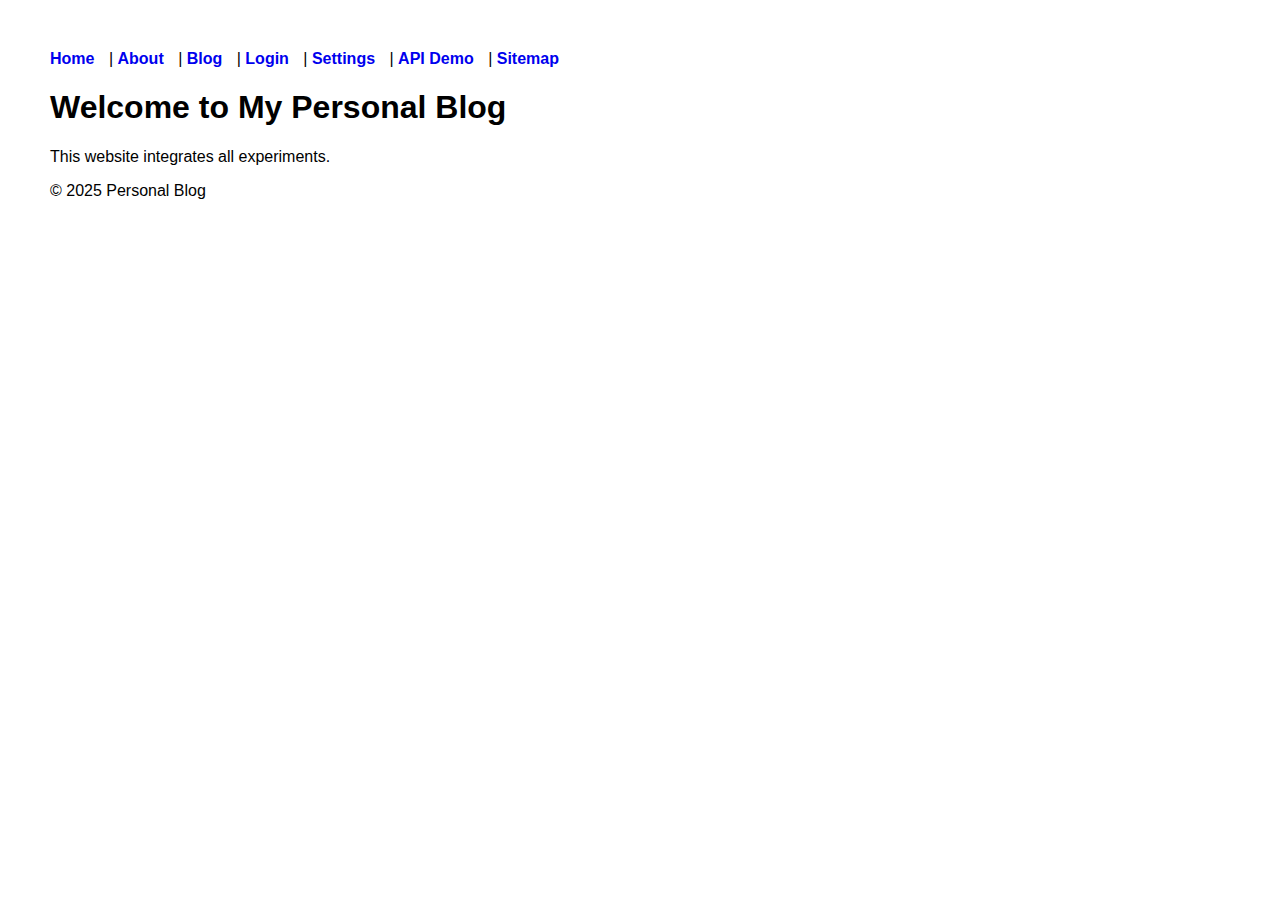
<file: src/html/index.html>
<!DOCTYPE html>
<html lang="en">
<head>
  <meta charset="UTF-8">
  <title>Personal Blog</title>
  <link rel="stylesheet" href="../css/style.css">
</head>
<body>

<header>
    <nav>
        <a href="index.html">Home</a> |
        <a href="about.html">About</a> |
        <a href="blog.html">Blog</a> |
        <a href="login.html">Login</a> |
        <a href="settings.html">Settings</a> |
        <a href="api.html">API Demo</a> |
        <a href="sitemap.html">Sitemap</a>
      </nav>
</header>

<h1>Welcome to My Personal Blog</h1>
<p>This website integrates all experiments.</p>

<footer>
  <p>© 2025 Personal Blog</p>
</footer>

<script src="../js/script.js"></script>
</body>
</html>
</file>
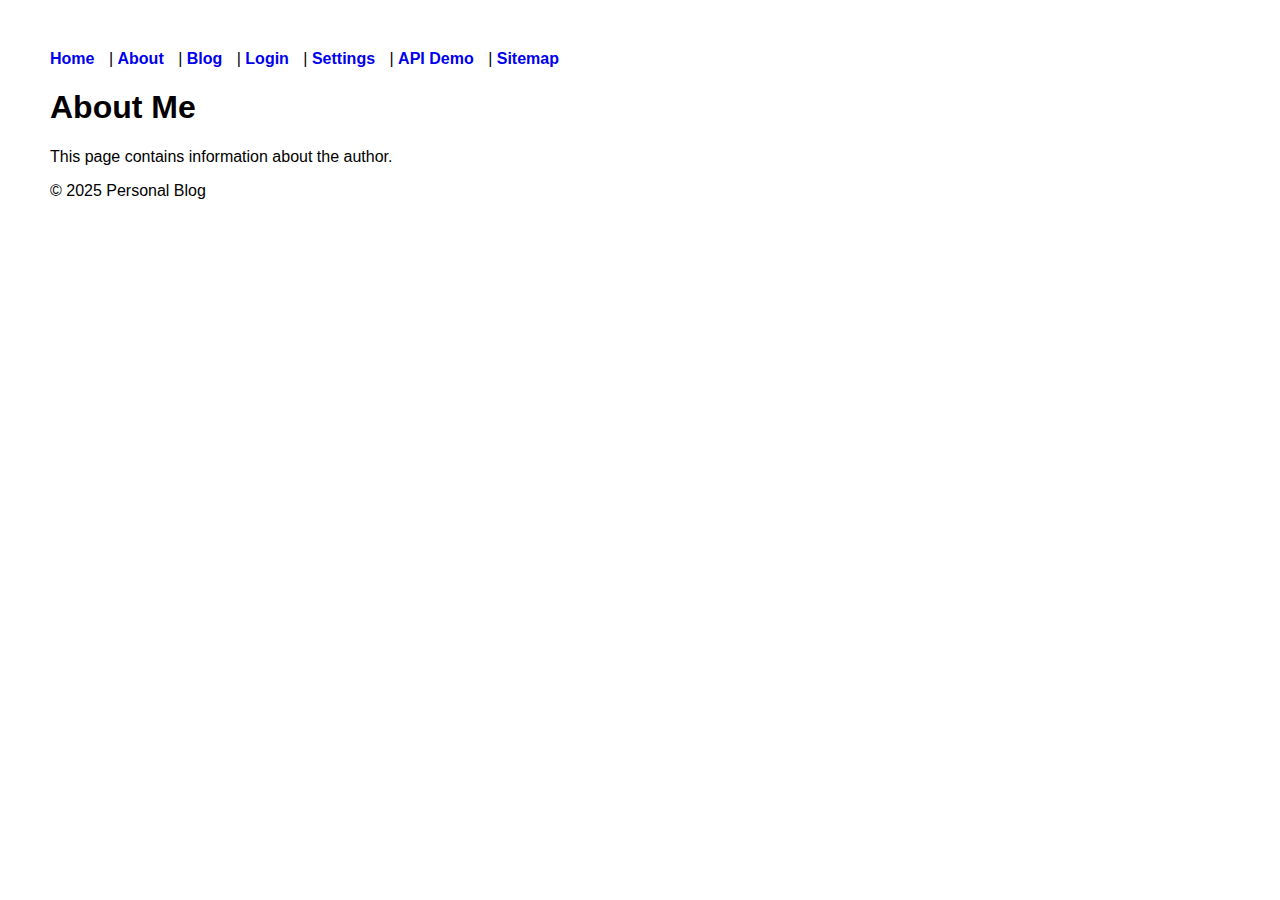
<file: src/html/about.html>
<!DOCTYPE html>
<html lang="en">
<head>
  <meta charset="UTF-8">
  <title>About</title>
  <link rel="stylesheet" href="../css/style.css">
</head>
<body>

<header>
    <nav>
        <a href="index.html">Home</a> |
        <a href="about.html">About</a> |
        <a href="blog.html">Blog</a> |
        <a href="login.html">Login</a> |
        <a href="settings.html">Settings</a> |
        <a href="api.html">API Demo</a> |
        <a href="sitemap.html">Sitemap</a>
      </nav>
</header>

<h1>About Me</h1>
<p>This page contains information about the author.</p>

<footer>
  <p>© 2025 Personal Blog</p>
</footer>

<script src="../js/script.js"></script>
</body>
</html>
</file>
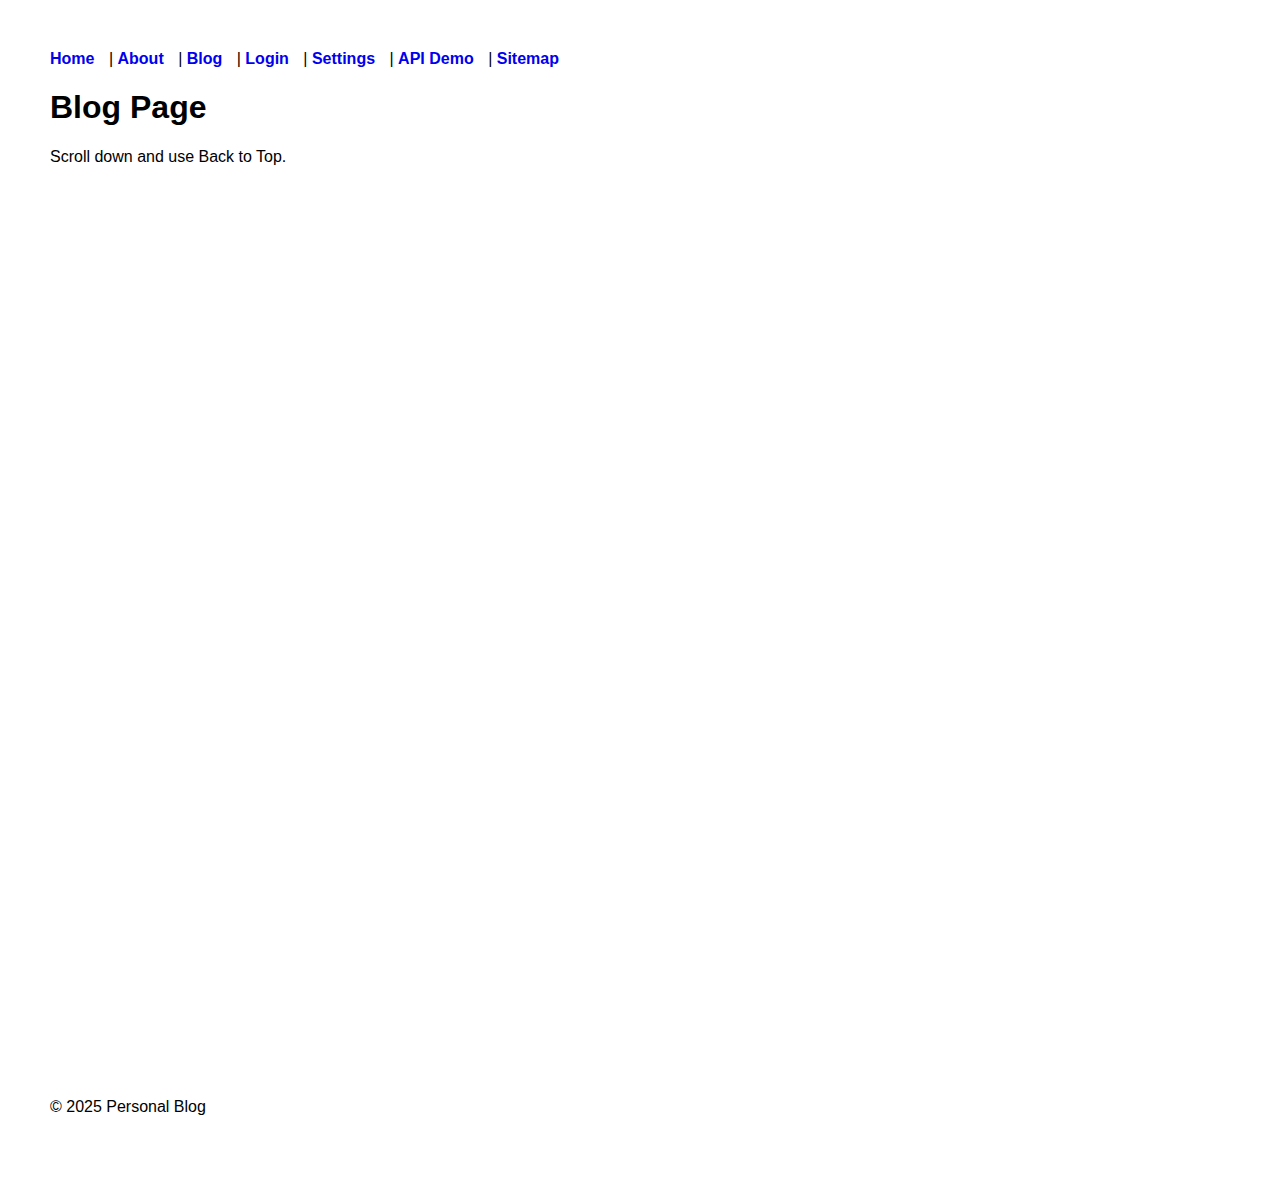
<file: src/html/blog.html>
<!DOCTYPE html>
<html lang="en">
<head>
  <meta charset="UTF-8">
  <title>Blog</title>
  <link rel="stylesheet" href="../css/style.css">
</head>
<body>
<header>
  <nav>
    <a href="index.html">Home</a> |
    <a href="about.html">About</a> |
    <a href="blog.html">Blog</a> |
    <a href="login.html">Login</a> |
    <a href="settings.html">Settings</a> |
    <a href="api.html">API Demo</a> |
    <a href="sitemap.html">Sitemap</a>
  </nav>
</header>
<h1>Blog Page</h1>
<p>Scroll down and use Back to Top.</p>
<div style="height:900px;"></div>
<button id="backToTopBtn" style="display:none; position:fixed; bottom:20px; right:20px;">
  Back to Top
</button>
<footer>
  <p>© 2025 Personal Blog</p>
</footer>
<script src="../js/script.js"></script>
</body>
</html>
</file>
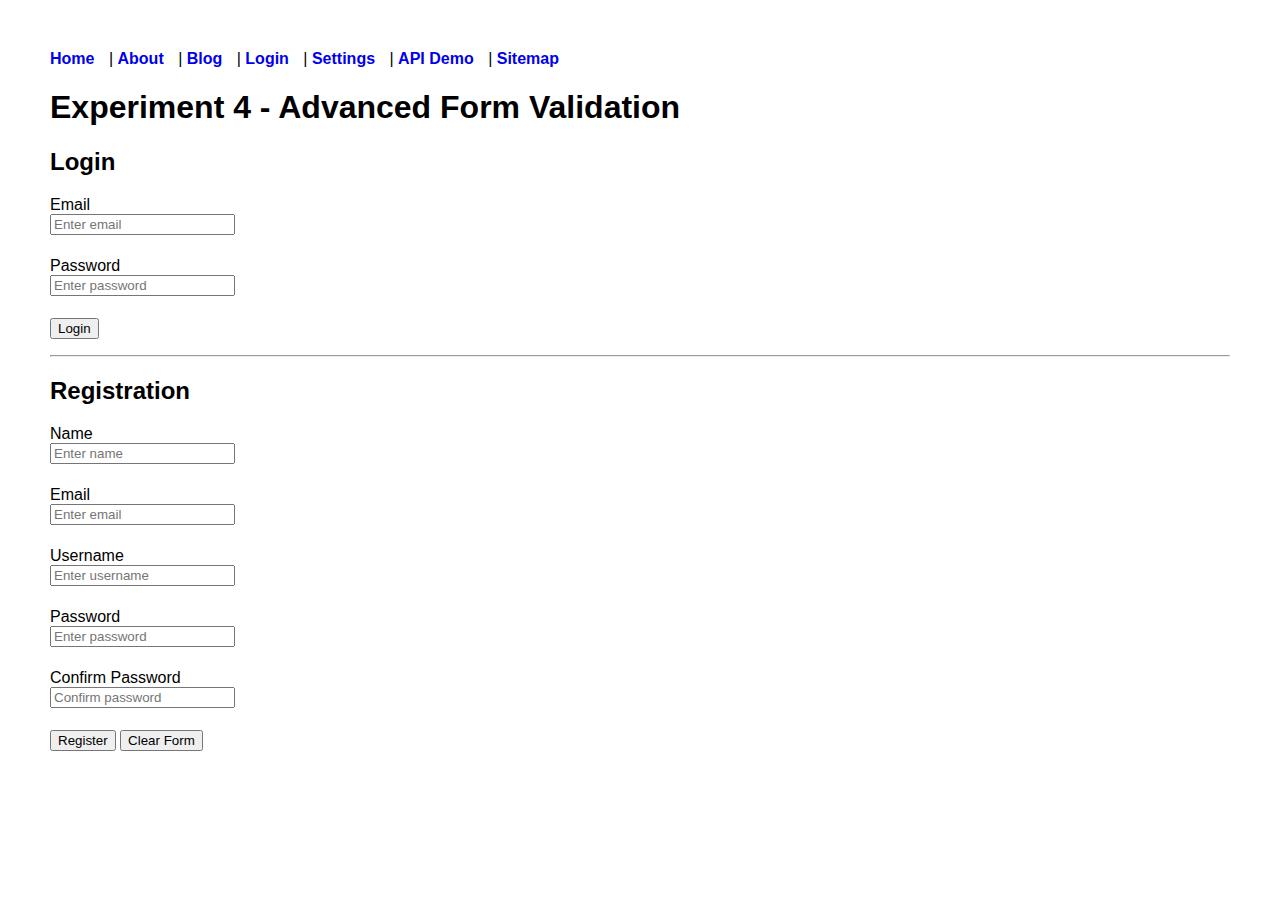
<file: src/html/login.html>
<!DOCTYPE html>
<html lang="en">
<head>
  <meta charset="UTF-8" />
  <title>Login</title>
  <link rel="stylesheet" href="../css/style.css" />
</head>
<body>
<header>
  <nav>
    <a href="index.html">Home</a> |
    <a href="about.html">About</a> |
    <a href="blog.html">Blog</a> |
    <a href="login.html">Login</a> |
    <a href="settings.html">Settings</a> |
    <a href="api.html">API Demo</a> |
    <a href="sitemap.html">Sitemap</a>
  </nav>
</header>
<h1>Experiment 4 - Advanced Form Validation</h1>
<section>
  <h2>Login</h2>
  <form id="loginForm" novalidate>
    <div>
      <label for="loginEmail">Email</label><br />
      <input type="text" id="loginEmail" placeholder="Enter email" />
      <div id="loginEmailError" class="error"></div>
    </div>
    <br />
    <div>
      <label for="loginPassword">Password</label><br />
      <input type="password" id="loginPassword" placeholder="Enter password" />
      <div id="loginPasswordError" class="error"></div>
    </div>
    <br />
    <button type="submit">Login</button>
  </form>
  <p id="loginSuccess" class="success"></p>
</section>
<hr />
<section>
  <h2>Registration</h2>
  <form id="regForm" novalidate>
    <div>
      <label for="regName">Name</label><br />
      <input type="text" id="regName" placeholder="Enter name" />
      <div id="regNameError" class="error"></div>
    </div>
    <br />
    <div>
      <label for="regEmail">Email</label><br />
      <input type="text" id="regEmail" placeholder="Enter email" />
      <div id="regEmailError" class="error"></div>
    </div>
    <br />
    <div>
      <label for="regUsername">Username</label><br />
      <input type="text" id="regUsername" placeholder="Enter username" />
      <div id="regUsernameError" class="error"></div>
    </div>
    <br />
    <div>
      <label for="regPassword">Password</label><br />
      <input type="password" id="regPassword" placeholder="Enter password" />
      <div id="regPasswordError" class="error"></div>
    </div>
    <br />
    <div>
      <label for="regConfirmPassword">Confirm Password</label><br />
      <input type="password" id="regConfirmPassword" placeholder="Confirm password" />
      <div id="regConfirmPasswordError" class="error"></div>
    </div>
    <br />
    <button type="submit">Register</button>
    <button type="button" id="clearBtn">Clear Form</button>
  </form>
  <p id="regSuccess" class="success"></p>
</section>
<script src="../js/experiment4.js"></script>
</body>
</html>
</file>
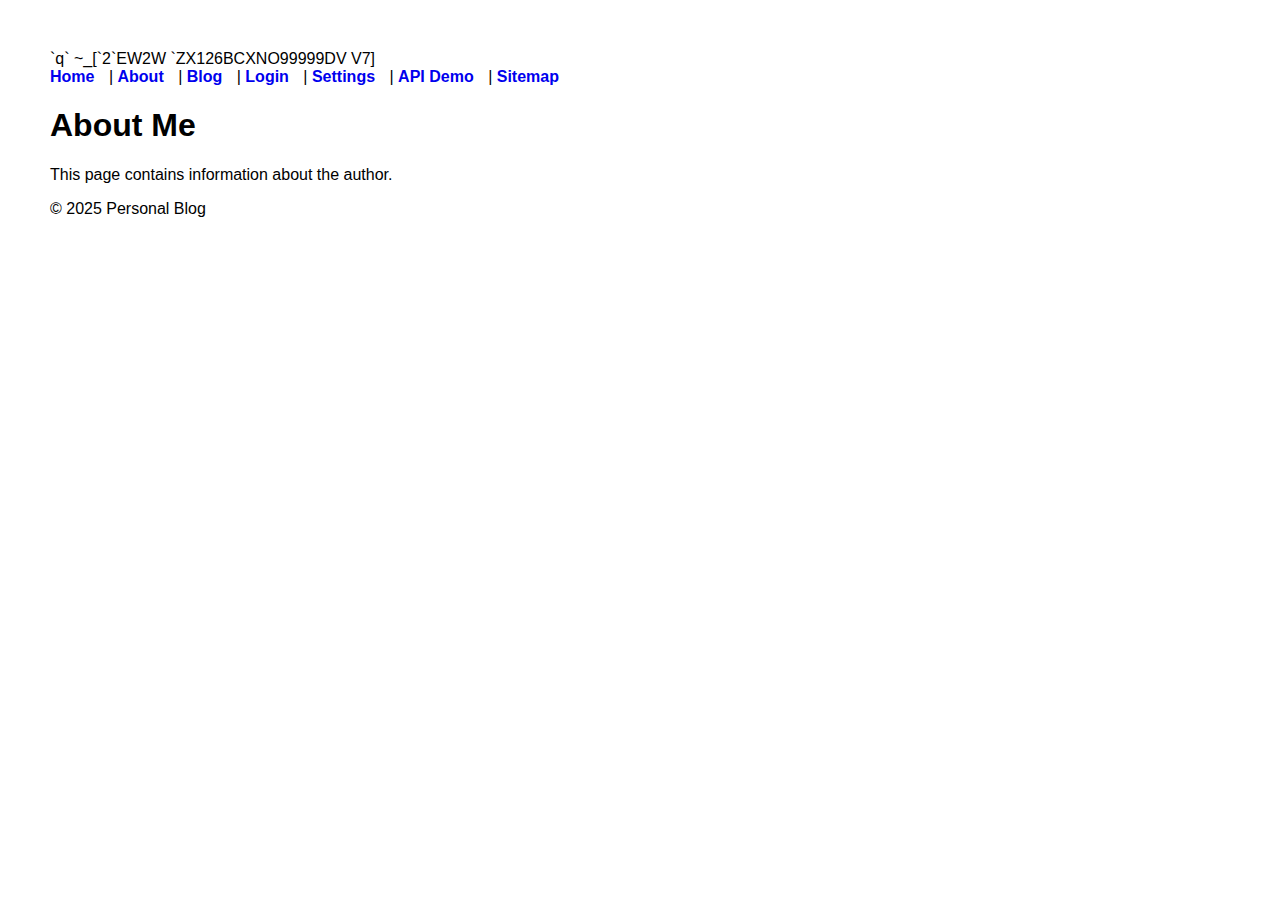
<file: src/html/personal blog.html>
<!DOCTYPE html>
<html lang="en">
<head>
  <meta charset="UTF-8">
  <title>About</title>
  <link rel="stylesheet" href="../css/style.css">
</head>
<body>
`q` ~_[`2`EW2W  `ZX126BCXNO99999DV     V7]
<header>
    <nav>
        <a href="index.html">Home</a> |
        <a href="about.html">About</a> |
        <a href="blog.html">Blog</a> |
        <a href="login.html">Login</a> |
        <a href="settings.html">Settings</a> |
        <a href="api.html">API Demo</a> |
        <a href="sitemap.html">Sitemap</a>
      </nav>
</header>

<h1>About Me</h1>
<p>This page contains information about the author.</p>

<footer>
  <p>© 2025 Personal Blog</p>
</footer>

<script src="../js/script.js"></script>
</body>
</html>
</file>
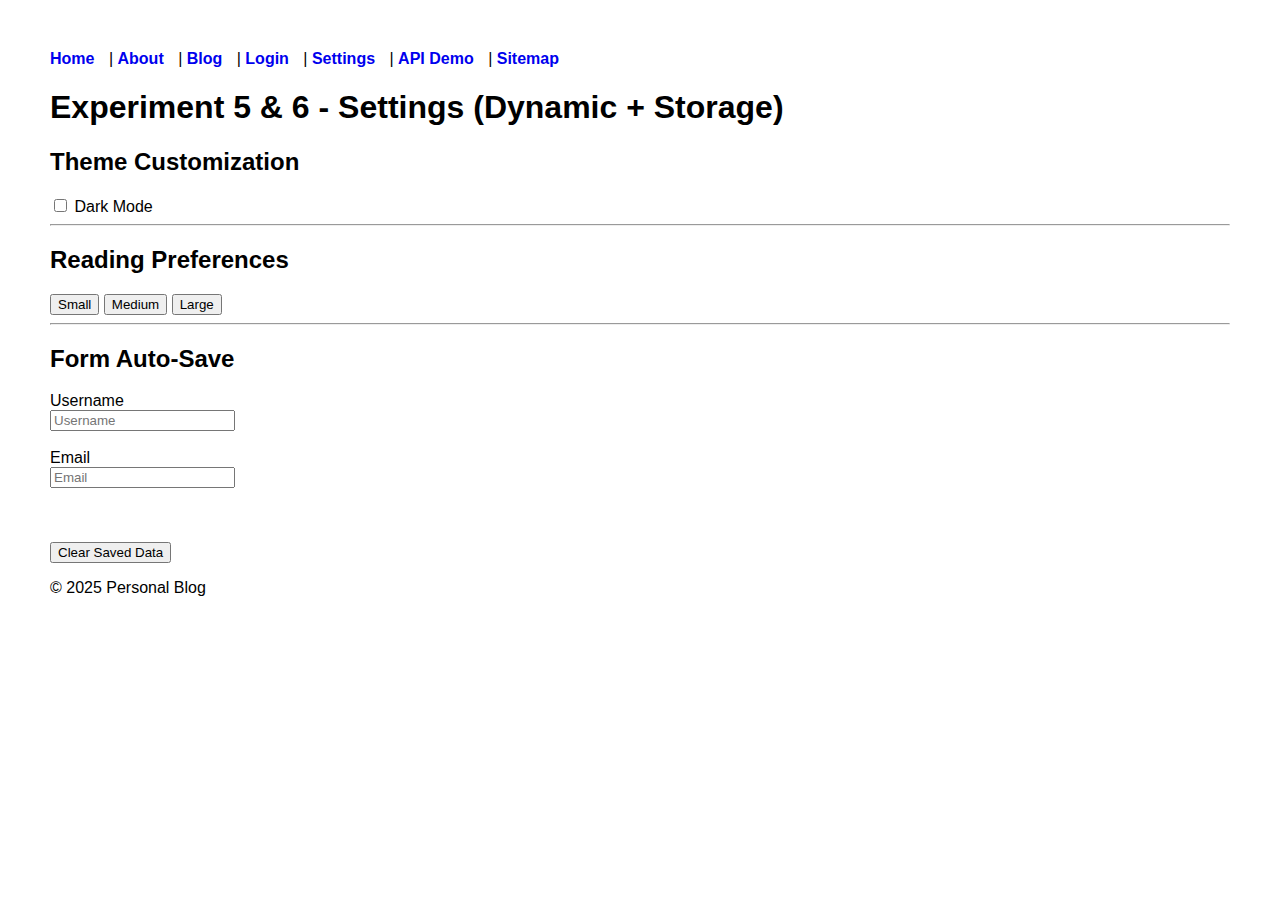
<file: src/html/settings.html>
<!DOCTYPE html>
<html lang="en">
<head>
  <meta charset="UTF-8" />
  <meta name="viewport" content="width=device-width, initial-scale=1.0"/>
  <title>Settings</title>
  <link rel="stylesheet" href="../css/style.css" />
</head>
<body>
  <!-- NAV (keep the same nav you use in other pages) -->
  <header>
    <nav>
      <a href="index.html">Home</a> |
      <a href="about.html">About</a> |
      <a href="blog.html">Blog</a> |
      <a href="login.html">Login</a> |
      <a href="settings.html">Settings</a> |
      <a href="api.html">API Demo</a> |
      <a href="sitemap.html">Sitemap</a>
    </nav>
  </header>
  <h1>Experiment 5 & 6 - Settings (Dynamic + Storage)</h1>
  <section>
    <h2>Theme Customization</h2>
    <label>
      <input type="checkbox" id="darkToggle">
      Dark Mode
    </label>
  </section>
  <hr />
  <section>
    <h2>Reading Preferences</h2>
    <button type="button" id="smallBtn">Small</button>
    <button type="button" id="mediumBtn">Medium</button>
    <button type="button" id="largeBtn">Large</button>
  </section>

  <hr />

  <section>
    <h2>Form Auto-Save</h2>

    <label>Username</label><br/>
    <input type="text" id="username" placeholder="Username" /><br/><br/>

    <label>Email</label><br/>
    <input type="email" id="email" placeholder="Email" /><br/><br/>

    <span id="savedMsg" class="saved-msg"></span><br/><br/>

    <button type="button" id="clearSavedBtn">Clear Saved Data</button>
  </section>
  <footer>
    <p>© 2025 Personal Blog</p>
  </footer>

  <!-- IMPORTANT: script at the end -->
  <script src="../js/settings.js"></script>
</body>
</html>
</file>
<file: src/css/style.css>
body {
    font-family: Arial, sans-serif;
    padding: 20px;
  }
  
  nav a {
    margin-right: 10px;
    text-decoration: none;
    font-weight: bold;
  }  
  .error {
    color: red;
    font-size: 14px;
    margin-top: 4px;
  }
  
  .success {
    color: green;
    font-weight: bold;
    margin-top: 10px;
  }
  
  .invalid {
    border: 2px solid red;
    outline: none;
  }  
  body {
    font-family: Arial, sans-serif;
    margin: 30px;
  }
  
  body.dark {
    background: #111;
    color: #eee;
  }
  
  body.dark a {
    color: #9ad;
  }
  
  .saved-msg {
    color: green;
    font-weight: bold;
  }
</file>
